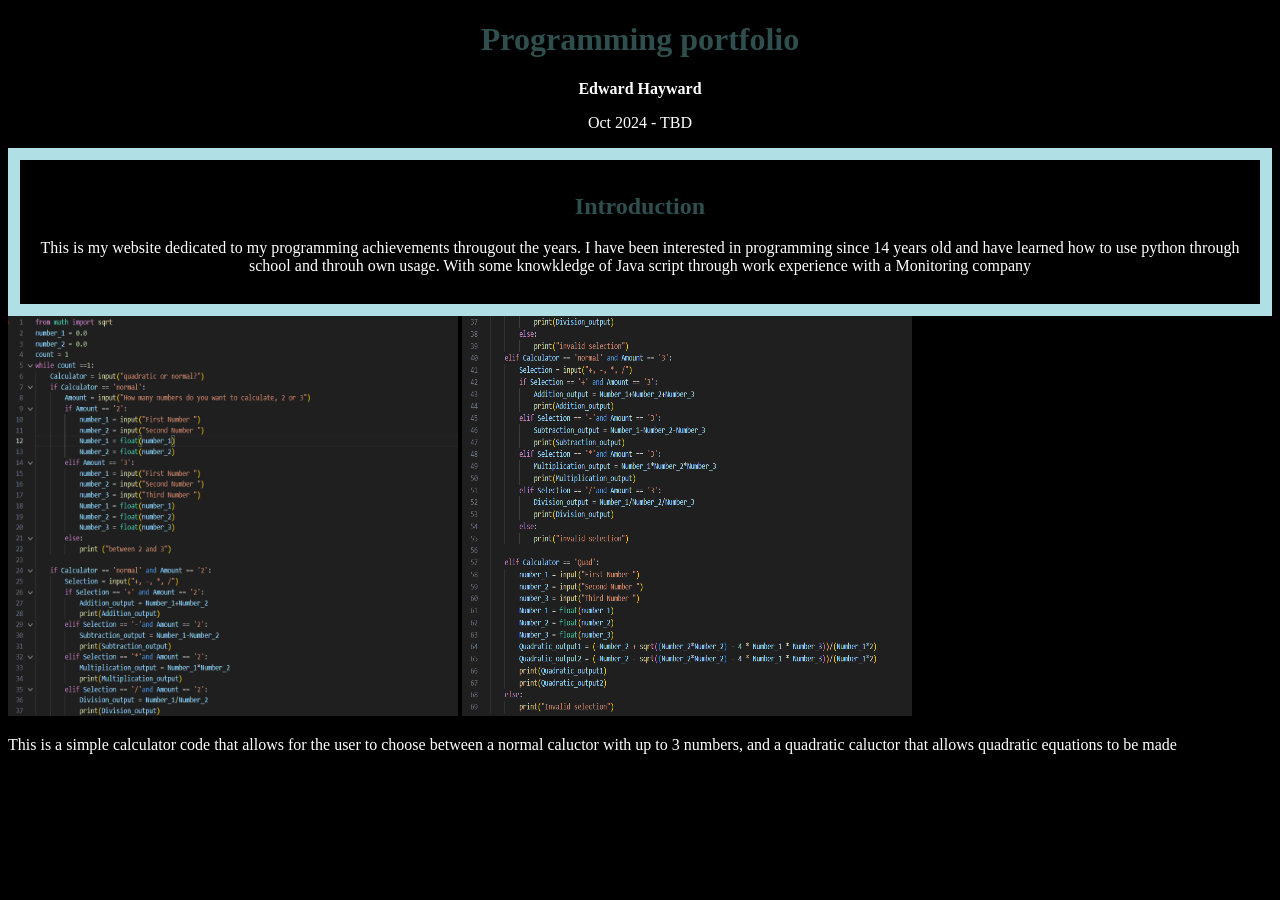
<file: index.html>
<!doctype html>
<html>
    <head>
        <title> Programming Portfolio </title>
        <link rel="stylesheet" title="My Style" href="styles.css">
        <meta name = 'author' content = "Edward Hayward">
        <meta name = 'date'   content = "2024-10-11">
    </head>
    <body>
        <header>
            <h1> Programming portfolio </h1>
            <p><strong> Edward Hayward </strong>
            <p> Oct 2024 - TBD </p>
        </header>
        <section>
            <h1> Introduction </h1>
            <p> This is my website dedicated to my programming achievements througout the years.
                I have been interested in programming since 14 years old 
                and have learned how to use python through school and throuh own usage.
                With some knowkledge of Java script through work experience with a Monitoring company
            </p>
        </section>

    <img src="Calculator_code.png"  width = '450' height = '400'>
    <img src="Calculator_code2.png" width = '450' height = '400'>
    <p id="calculator"> This is a simple calculator code that allows for the user to choose between a normal caluctor with up to 3 numbers,
         and a quadratic caluctor that allows quadratic equations to be made 
        </p>
    
    </body>
</file>
<file: styles.css>
body{
    background: black;
}
section{
    color: white;
    padding: 1vw;
    border: 1vw solid powderblue;
    text-align: center;
    font-family: 'Franklin Gothic Medium';
}
h1{
    color:darkslategray;
}
header{
    color: white;
    text-align: center;
}

#calculator {
    color: white;
}
</file>
